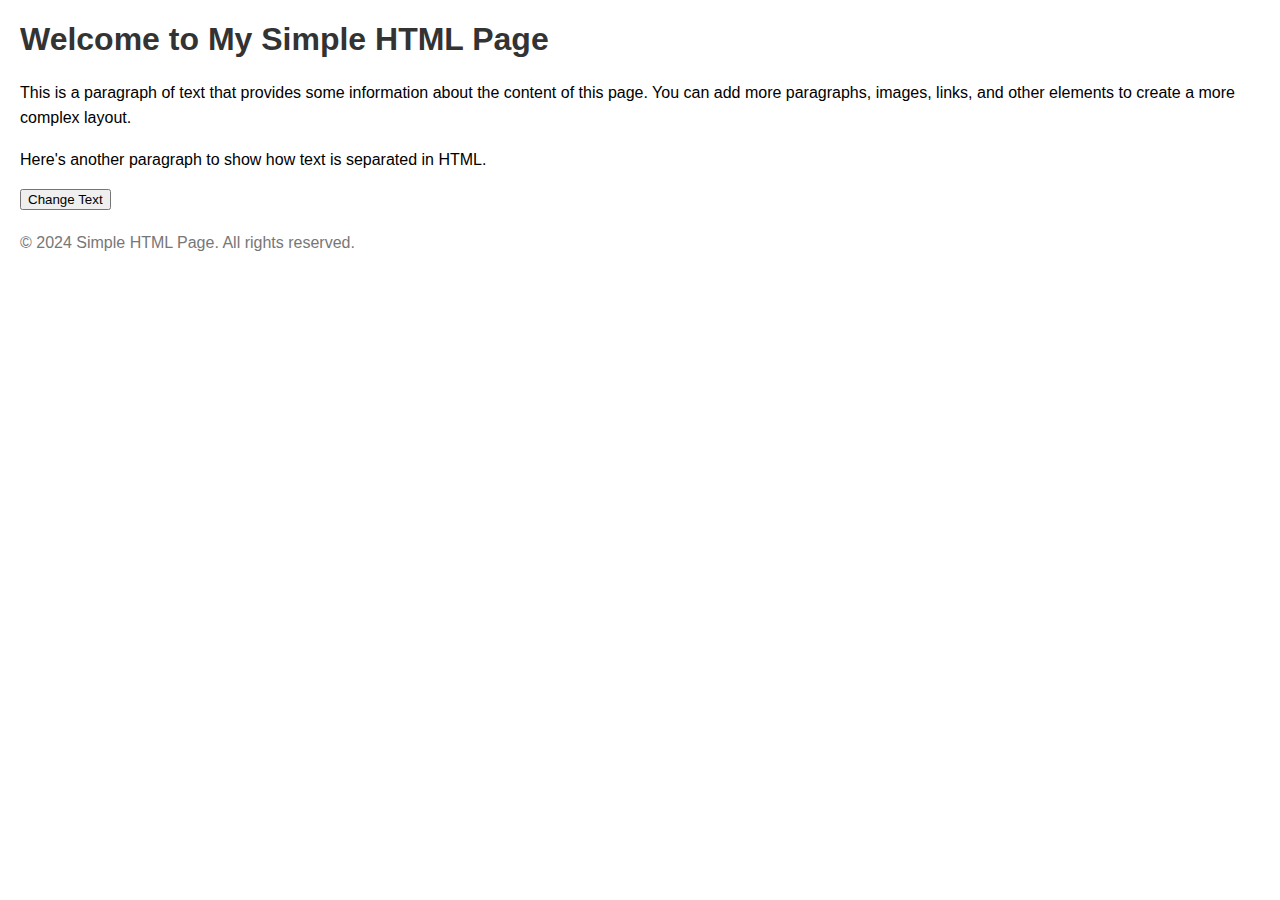
<file: Frontend/index.html>
<!DOCTYPE html>
<html lang="en">
  <head>
    <meta charset="UTF-8" />
    <meta name="viewport" content="width=device-width, initial-scale=1.0" />
    <title>Simple HTML Page with JavaScript</title>
    <link rel="stylesheet" href="index.css" />
    <script src="main.js" type="module"></script>
  </head>
  <body>
    <h1>Welcome to My Simple HTML Page</h1>
    <p id="textToChange">
      This is a paragraph of text that provides some information about the
      content of this page. You can add more paragraphs, images, links, and
      other elements to create a more complex layout.
    </p>
    <p>Here's another paragraph to show how text is separated in HTML.</p>
    <button id="myButton">Change Text</button>
    <div class="footer">
      <p>&copy; 2024 Simple HTML Page. All rights reserved.</p>
    </div>
  </body>
</html>
</file>
<file: Frontend/index.css>
body {
    font-family: Arial, sans-serif;
    margin: 20px;
}

h1 {
    color: #333;
}

p {
    font-size: 16px;
    line-height: 1.6;
}

.footer {
    margin-top: 20px;
    font-size: 14px;
    color: #777;
}
</file>
